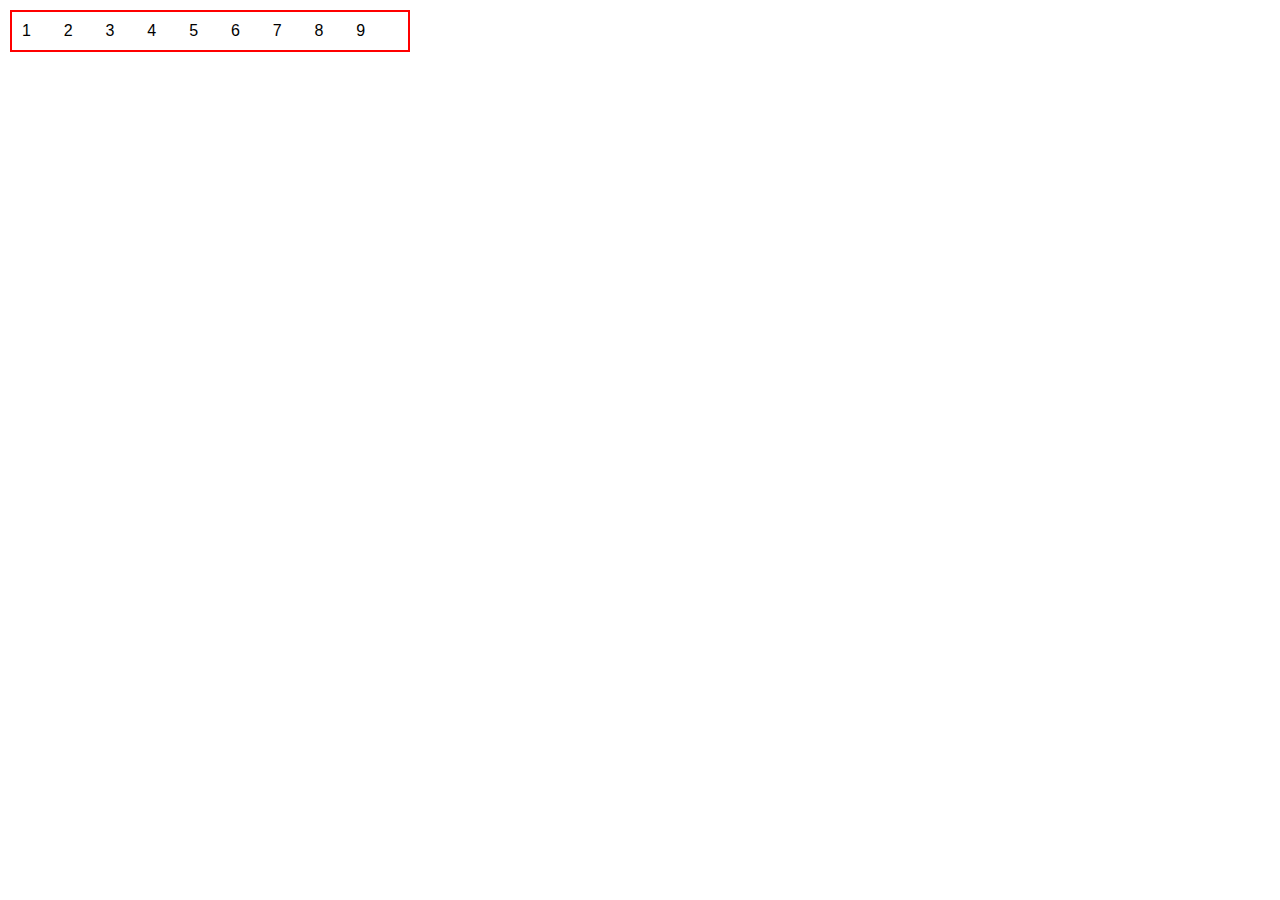
<file: index.html>
<!DOCTYPE html>
<html lang="en">
  <head>
    <meta charset="UTF-8" />
    <title>Flex</title>
    <link rel="stylesheet" href="./assets/css/style.css">
  </head>
  <body>
    <div class="container flex-parent">
      <div class="item flex-child" >1</div>
      <div class="item flex-child">2</div>
      <div class="item flex-child">3</div>
      <div class="item flex-child">4</div>
      <div class="item flex-child">5</div>
      <div class="item flex-child">6</div>
      <div class="item flex-child">7</div>
      <div class="item flex-child">8</div>
      <div class="item flex-child">9</div>
      <!-- <div class="item">10</div>
      <div class="item">11</div>
      <div class="item">12</div>
      <div class="item">13</div>
      <div class="item">14</div>
      <div class="item">15</div>
      <div class="item">16</div>
      <div class="item">17</div>
      <div class="item">18</div>
      <div class="item">19</div>
      <div class="item">20</div> -->
    </div>
  </body>
</html>
</file>
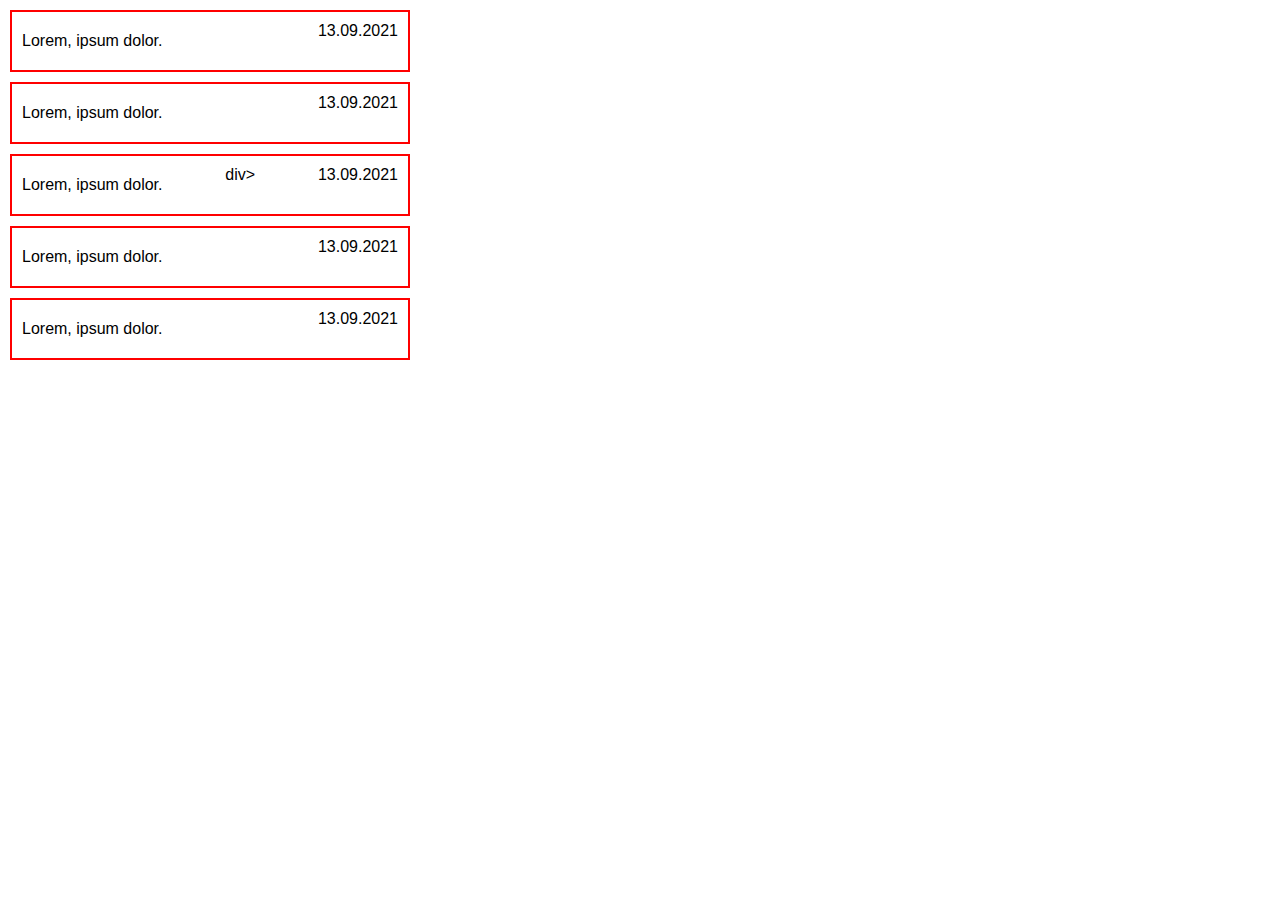
<file: page.html>
<!DOCTYPE html>
<html lang="en">
  <head>
    <meta charset="UTF-8" />
    <meta http-equiv="X-UA-Compatible" content="IE=edge" />
    <meta name="viewport" content="width=device-width, initial-scale=1.0" />
    <title>Document</title>
    <link rel="stylesheet" href="./assets/css/style.css" />
  </head>
  <body>
    <ul class="list">
      <li class="container">
        <div class="event-name">
          <span class="inner">Lorem, ipsum dolor.</span>
        </div>
        <div class="event-date">13.09.2021</div>
      </li>
      <li class="container">
        <div class="event-name">
          <span class="inner">Lorem, ipsum dolor.</span>
        </div>
        <div class="event-date">13.09.2021</div>
      </li>
      <li class="container">
        <div class="event-name">
          <span class="inner">Lorem, ipsum dolor.</span>
        </div>div>
        <div class="event-date">13.09.2021</div>
      </li>
      <li class="container">
        <div class="event-name">
          <span class="inner">Lorem, ipsum dolor.</span>
        </div></div>
        <div class="event-date">13.09.2021</div>
      </li>
      <li class="container">
        <div class="event-name">
          <span class="inner">Lorem, ipsum dolor.</span>
        </div>
        <div class="event-date">13.09.2021</div>
      </li>
    </ul>
  </body>
</html>
</file>
<file: assets/css/style.css>
* {
  box-sizing: border-box;
  margin: 0;
  padding: 0;
}
body {
  min-height: 100vh;
  display: flex;
  flex-direction: column;
  font-family: sans-serif;
  font-size: 16px;
}
.header {
  display: flex;
  justify-content: space-between;
  padding: 1em;
  background-color: rgb(15, 81, 83);
  color: white;
  align-items: center;
}
.list {
  list-style: none;
  justify-content: space-between;
}
.list-item {
  display: inline-block;
}
.link {
  color: inherit;
  text-decoration: none;
}
.logo {
  font-size: 1.8em;
  text-transform: uppercase;
}
.main {
  flex: 1;
  max-width: 1200px;
  margin: 0 auto;
  text-align: center;
}

.article {
  margin: 10px;
  padding: 1.5em;
  border: 1px dashed teal;
}
.footer {
  padding: 1em;
  background-color: tomato;
  color: white;
  text-align: center;
  margin-top: auto;
}

/*  page.html */

.container{
  display: flex;
  justify-content: space-between;
  flex-wrap: wrap;

  max-width: 400px;
  border: 2px solid red;
  margin: 10px;
  padding: 10px;
}
.container > * {
  flex-grow: 0.5;
}
.event-name{
  margin: 10px 0;
  margin-left: auto;
}
.event-date{
  text-align: right;
}
.inner{
  display: inline-block;
  text-align: center;
}
</file>
